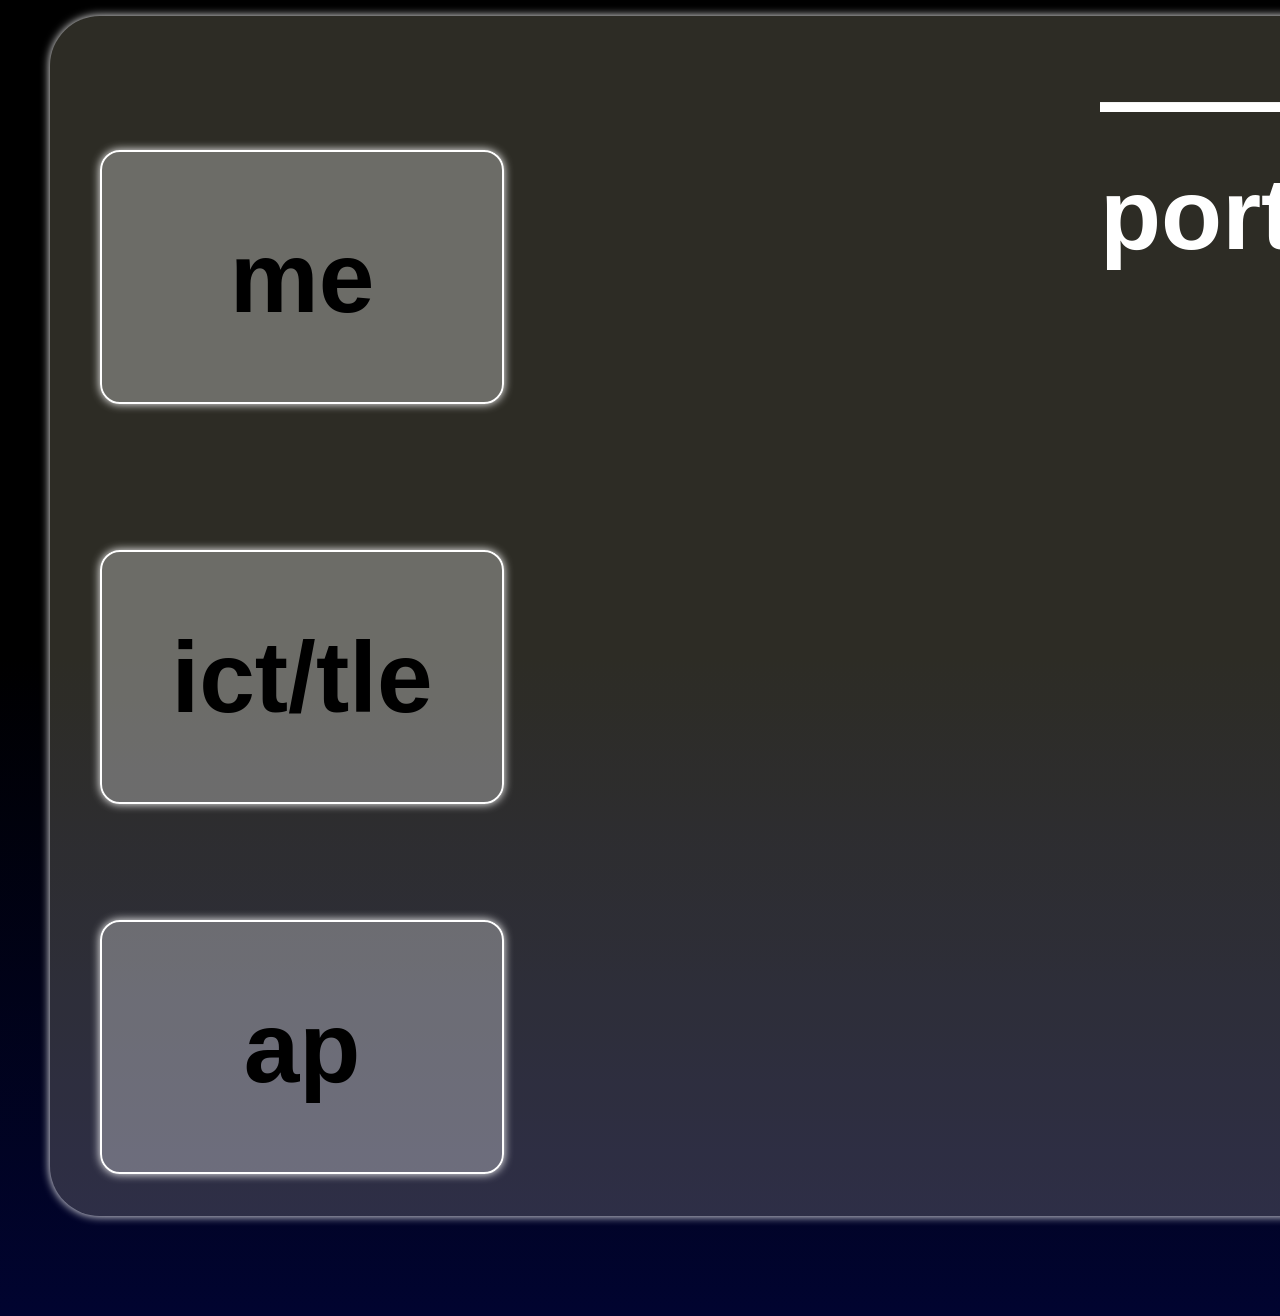
<file: index.html>
<!DOCTYPE html>
<html>
<head>
    <title> TIA HOMEPAGE </title>
    <meta content="width=device-width, initial-scale=1.0">
    <link rel="stylesheet" type="text/css" href="hpstyle.css"> 
</head>

<body>
                <!------ OTHER ------->

    <h1 class="maintitle">
        —— e-portfolio
    </h1>
    <p class="name">
        keith tia, 9—faith
    </p>
    <p class="bg"> secret </p>

    
                <!------ BUTTONS ------->
                
    <div class="containers">
        <article class="card">
            <a href="MEHP.html">
                <div class="box1">
                    <p class="p1"> me </p>
                </div>
            </a> 
            <div class="cbox1">
                <p class="info1"> learn more about me! <br> 
                    <br> a. personal details <br> b. circle of friends
                     <br> c. my family </p>
            </div>
        </article>

        <article class="card">
            <a href="ICTHP.html">
                <div class="box2">
                    <p class="p2"> ict/tle </p>
                </div>
            </a> 
            <div class="cbox2">
                <p class="info2"> I. <br> browser outputs <br> (credits to: Mark Stephen Tapulao Calamba for <br> the notes!!!) <br> <br>
                     II. <br> documentation and reflection</p>
            </div>
        </article>

        <article class="card">
            <a href="APHP.html">
                <div class="box3">
                    <p class="p3"> ap </p>
                </div>
            </a> 
            <div class="cbox3">
                <p class="info3"> I.
                     demand <br> II. supply <br> 
                    III. price elasticity <br> IV. market equilibrium <br> 
                    V. iba't ibang estraktura ng pamilihan <br> 
                    VI. bahaging ginagampanan ng pamahalaan <br> sa regulasyon <br> (credits to: Mark Stephen Tapulao Calamba for the notes!!!) </p>
            </div>
        </article>
    </div>

                <!------ DESIGN KINEME ------->



</body>
</html>
</file>
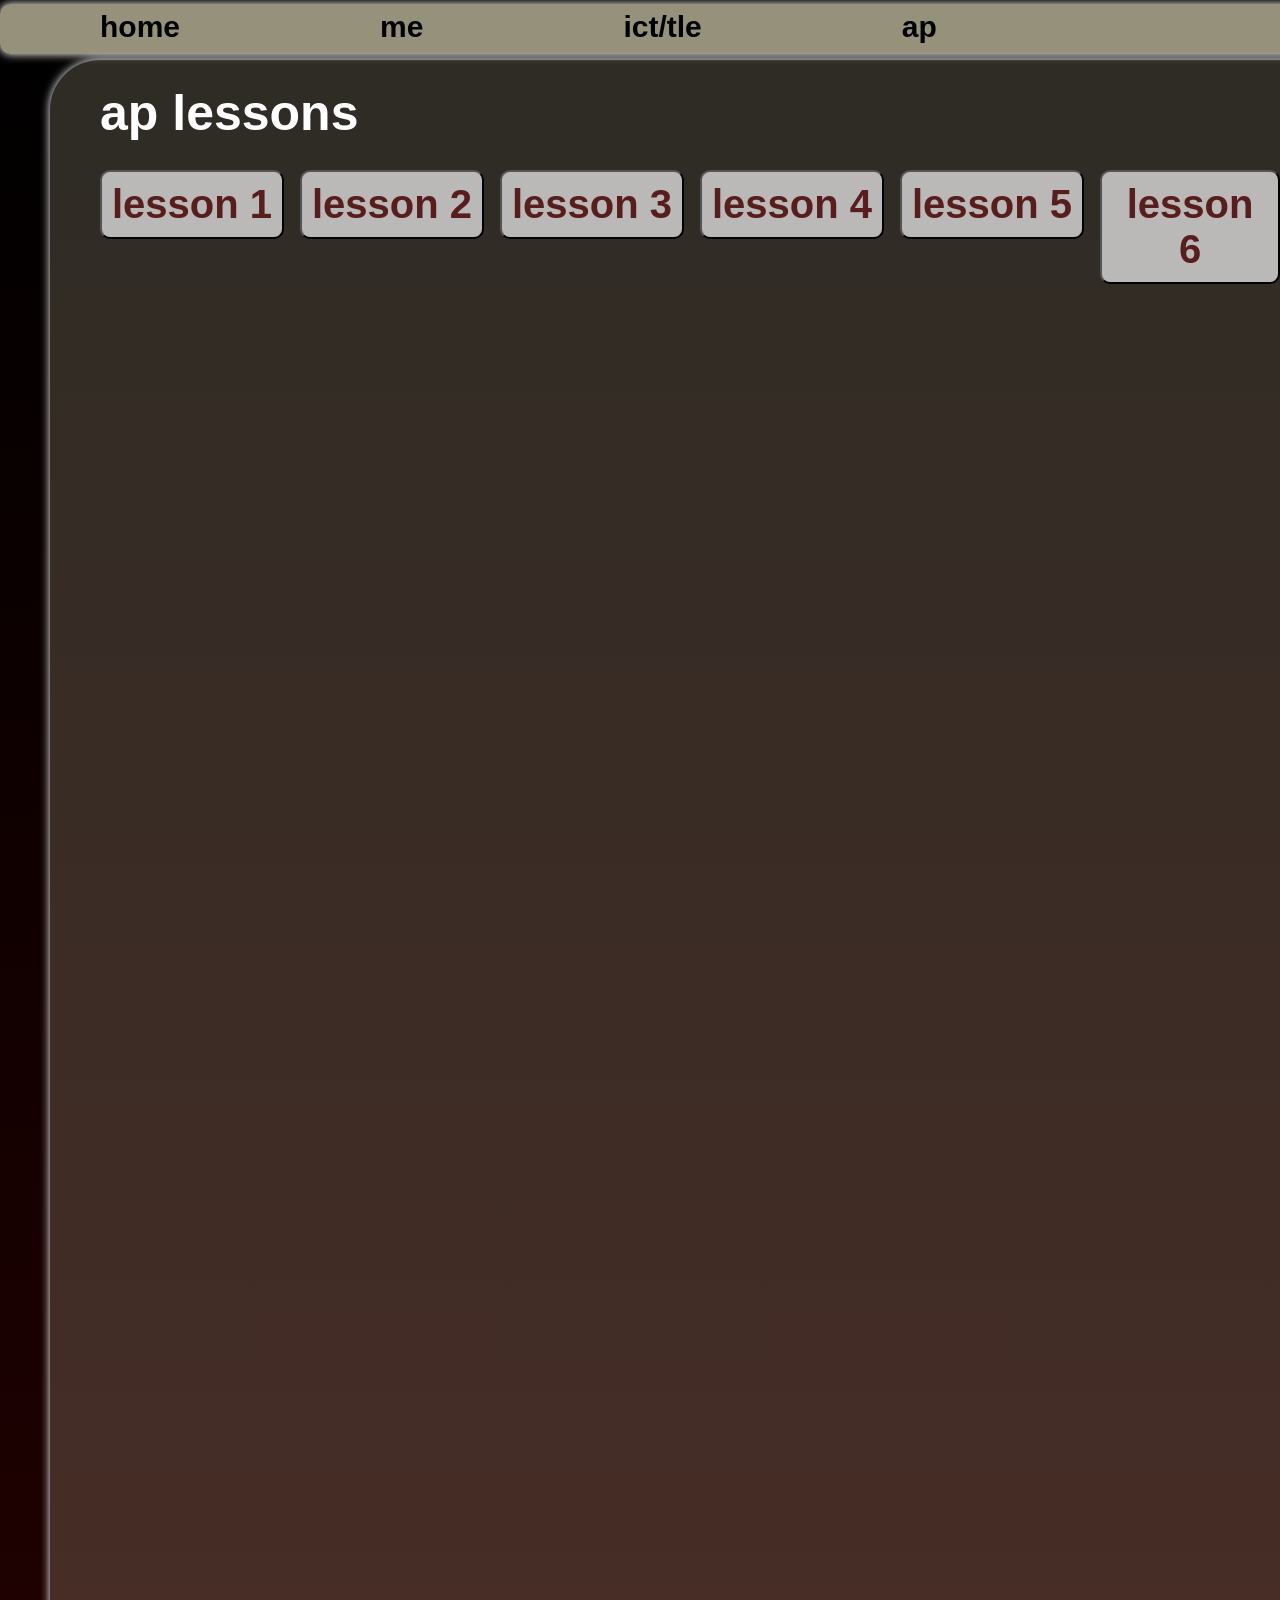
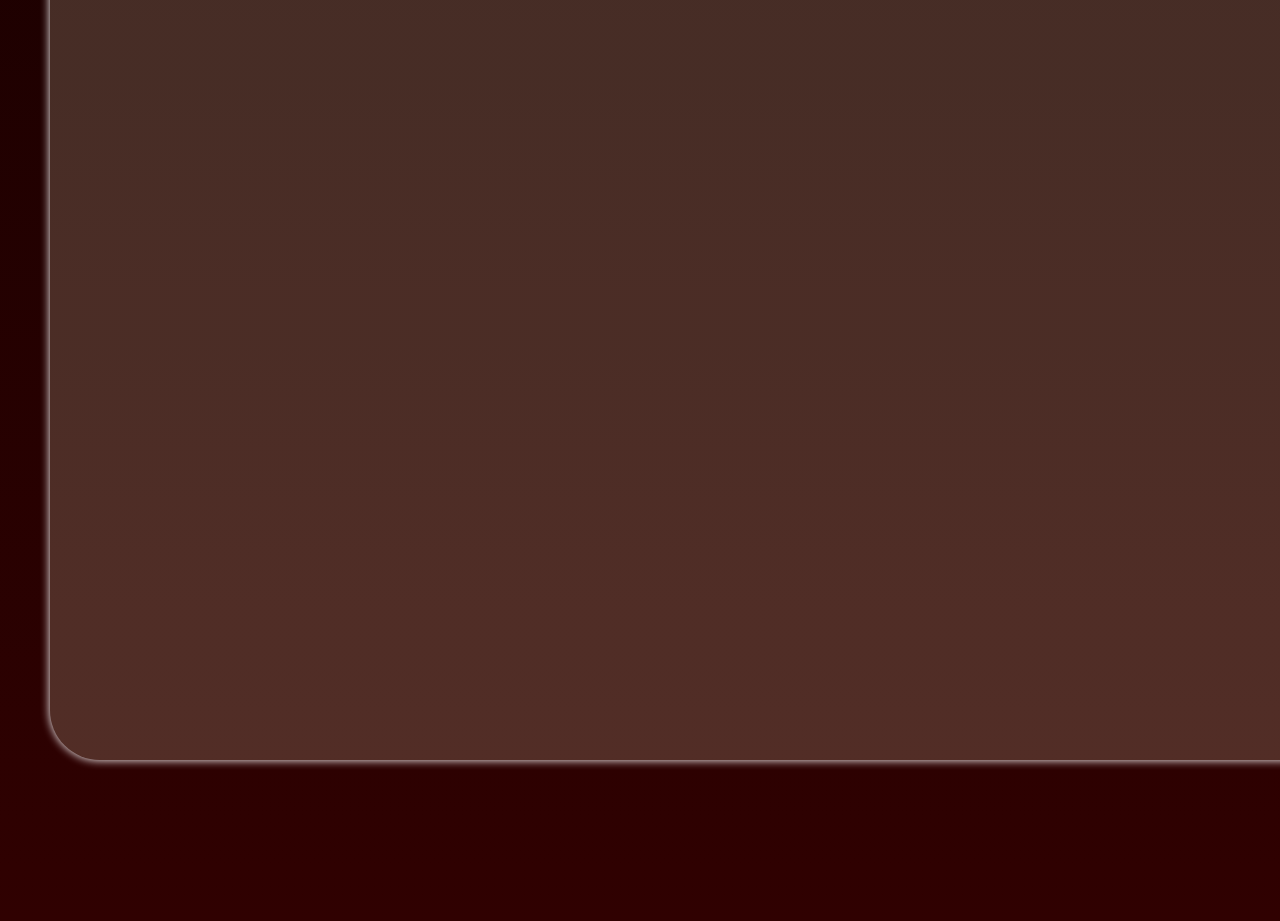
<file: APHP.html>
<!DOCTYPE html>
<html>
<head>
    <title> TIA ME </title>
    <meta content="width=device-width, initial-scale=1.0">
    <link rel="stylesheet" type="text/css" href="APHPstyle.css"> 
</head>

<body>
                <!------ OTHER ------->
    <h1 class="maintitle">
        <a href="photodump.html" class="secret">
            <p class="title"> —— e-portfolio </p>
        </a>
    </h1>
    <p class="bg">  </p>
    <nav class="header">
        <a href="HP.html" class="home"> <p> home </p> </a>
        <a href="MEHP.html" class="me"> <p> me </p> </a>
        <a href="ICTHP.html" class="ict"> <p> ict/tle </p> </a>
        <a href="APHP.html" class="ap"> <p> ap </p> </a>
    </nav>

                <!------ CONTENT ------->

    <div class="content">
            <h1 class="aptitle"> ap lessons </h1>
    </div>
                <!------ AP POPUPS ------->

    <div class="containers">
        <article class="card">
            <div class="box1">
                <button class="p1" popovertarget="cbox1"> lesson 1 </button>
            </div> 
            <div class="cbox1" id="cbox1" popover>
                <p class="info1">

<span class="big"> Demand </span> <br><br><br>
- <span class="small">dami ng produkto o serbisyo na gusto at kayang bilhin ng mga mamimili sa isang takdang preso at partikular na panahon </span>. <br>
- <span class="small"> Presyo </span>: ang pinakamahalagang nagtatakda (o determinant) sa dami ng demand.
<br><br>
<span class="big"> Batas ng Demand </span> <br><br>
"Kapag ang Presyo ay <span class="small"> tumaas </span>, ang Demand ay <span class="small">bababa</span>."<br>
"Kapag ang Presyo ay <span class="small">bumaba</span>, ang Demand ay <span class="small">tataas</span>." <br>
<br><br>

Nagiging totoo ang Batas ng Demand kapag nasa state ng <span class="small"> Ceteris Paribus </span> ( isang assumption na presyo lamang ang makakaapekto sa demand).
<br><br>
<span class="big">1. Substitution Effect </span>
- Kapag tumataas ang presyo ng isang produkto, ang mga mamimili ay hahanap ng pamalit na mas mura. Bunga nito ay bumababa ang demand.
<br><br>
<span class="big"> 2. Income Effect </span>
- Nagpapahayag na mas malaki ang halaga ng kinikita kapag mas mababa ang presyo.
<br><br><br>


<span class="big">Ang tatlong pamamaraan sa pagpapakita ng relasyon sa pagitan ng Demand at Presyo: </span> <br><br>
<span class="big"> Demand Schedule </span>
- isang <span class="small"> tsart </span> na nagpapakita ng bilang ng mga <br> kalakal o serbisyo na hinihiling sa mga tiyak ng presyo.
<br><br>
<span class="small"> Paano kung kulang ang schedule o tsart? </span><br>
- upang kumpletuhin ang Demand Schedule, gagamit  ng <br> <span class="big"> Demand Function </span>:
isang matematikong pagpapakita o paglalahad <br> sa ugnayan ng presyo at quantity demanded sa pamamagitan ng <br> formula.
<br><br><br><br>
</p>
<p class="cur">
<span class="big"> Demand Curve </span> <br>
- <span class="small"> grapikong representasyon </span> ng Batas ng Demand. <br>
- linya o curve na pinapakita ang negatibong relasyon ng presyo ng isang produkto.
<br><br>
Aalahanin na ang Presyo ay nasa Vertical Line at ang Qd ay nasa Horizontal Line.
<br><br><br><br>
</p>
<p class="npd">
<span class="big"> Mga Non-price Determinant </span> <br><br>
>Kita <br>
>Populasyon <br>
>Panlasa <br>
>Substitute Products <br>
>Panahon/Klima <br>
>Inaasahang Pangyayari <br>
>Okasyon <br> <br>
<span class="big"> Paglipat ng Demand Curve </span> <br>
<span class="small"> Kanan</span>: tataas ang demand <br>
<span class="small"> Kaliwa </span>: bumababa ang demand
</p>


 
                <img src="PICTURES/ap/ap11.jpg" alt="ap11" class="ap11">
                <img src="PICTURES/ap/ap12.jpg" alt="ap12" class="ap12">
                <img src="PICTURES/ap/ap13.jpg" alt="ap13" class="ap13">
                <img src="PICTURES/ap/ap14.jpg" alt="ap14" class="ap14">
                <img src="PICTURES/ap/ap15.jpg" alt="ap15" class="ap15">
                </p>
            </div>
         </article>  

        <article class="card">
            <div class="box2">
                <button class="p2" popovertarget="cbox2"> lesson 2 </button>
            </div> 
            <div class="cbox2" id="cbox2" popover>
                <p class="info2">

<span class="big"> Supply </span> <br><br><br>
- <span class="small">dami ng produkto o serbisyo na gustong ibenta ng mga prodyuser o negosyante sa isang takdang presyo at partikular na panahon </span>. <br>
- <span class="small"> Presyo </span>: ang pinakamahalagang nagtatakda (o determinant) sa dami ng supply.
<br><br>
<span class="big"> Batas ng Supply </span> <br><br>
"Kapag ang Presyo ay <span class="small"> tumaas </span>, ang Supply ay <span class="small">tataas</span>."<br>
"Kapag ang Presyo ay <span class="small">bumaba</span>, ang Supply ay <span class="small">bababa</span>." <br>
<br><br>

Nagiging totoo ang Batas ng Supply kapag nasa state ng <span class="small"> Ceteris Paribus </span> ( isang assumption na presyo lamang ang makakaapekto sa demand).
<br><br>


<span class="big">Ang tatlong pamamaraan sa pagpapakita ng relasyon sa pagitan ng Supply at Presyo: </span> <br><br>
<span class="big"> Demand Schedule </span>
- isang <span class="small"> tsart </span> na nagpapakita ng bilang ng mga <br> kalakal o serbisyo na handang ipagbili sa mga tiyak ng presyo.
<br><br>
<span class="small"> Paano kung kulang ang schedule o tsart? </span><br>
- upang kumpletuhin ang Supply Schedule, gagamit  ng <br> <span class="big"> Supply Function </span>:
isang matematikong pagpapakita o paglalahad <br> sa ugnayan ng presyo at quantity demanded sa pamamagitan ng <br> formula.
<br><br><br><br>
</p>
<p class="cur">
<span class="big"> Supply Curve </span> <br>
- <span class="small"> grapikong representasyon </span> ng Batas ng Supply. <br>
- linya o curve na pinapakita ang negatibong relasyon ng presyo ng isang produkto.
<br><br>
Aalahanin na ang Presyo ay nasa Vertical Line at ang Qs ay nasa Horizontal Line.
<br><br><br><br>
</p>
<p class="npd">
<span class="big"> Paglipat ng Supply Curve </span> <br>
<span class="small"> Kanan</span>: tataas ang supply <br>
<span class="small"> Kaliwa </span>: bumababa ang supply
</p>


 
                <img src="PICTURES/ap/ap21.jpg" alt="ap21" class="ap21">
                <img src="PICTURES/ap/ap22.jpg" alt="ap22" class="ap22">
                <img src="PICTURES/ap/ap23.jpg" alt="ap23" class="ap23">
                <img src="PICTURES/ap/ap24.jpg" alt="ap24" class="ap24">
                </p>
            </div>
         </article>  

        <article class="card">
            <div class="box3">
                <button class="p3" popovertarget="cbox3"> lesson 3 </button>
            </div> 
            <div class="cbox3" id="cbox3" popover>
                <p class="info3">

<span class="big"> Elastisidad  </span> <br><br><br>
- pamamaraan upang masukat ang <span class="small">pagtugon ng mga mamimili</span> at pagtitinda sa pagbabago ng presyo.
<br><br><br>

<span class="big"> Mga uri ng Elastisidad </span> <br><br>
Elastik 
<br><br><br><br><br><br><br><br>
Di-elastik
<br><br><br><br><br><br><br><br>
Unitary
<br><br><br><br><br><br><br><br>
Ganap na elastik
<br><br><br><br><br><br><br><br>
Ganap na di-elastik
<br><br><br><br><br><br><br><br>
<span class="big"> Formula upang makuha ang elastisidad: </span>

                <img src="PICTURES/ap/ap31.jpg" alt="ap31" class="ap31">
                <img src="PICTURES/ap/ap32.jpg" alt="ap32" class="ap32">
                <img src="PICTURES/ap/ap33.jpg" alt="ap33" class="ap33">
                <img src="PICTURES/ap/ap34.jpg" alt="ap34" class="ap34">
                <img src="PICTURES/ap/ap35.jpg" alt="ap34" class="ap35">
                <img src="PICTURES/ap/ap36.jpg" alt="ap34" class="ap36">

                </p>
            </div>
         </article>  

        <article class="card">
            <div class="box4">
                <button class="p4" popovertarget="cbox4"> lesson 4 </button>
            </div> 
            <div class="cbox4" id="cbox4" popover>
                <p class="info4">

<span class="big"> Ekwilibriyo </span><br><br><br>
- kalagayan na <span class="small"> walang sinuman sa mamimili at nagbibili ang gustong baguhin ang kasalukuyang sitwasyon sa pamilihan </span>.

<br><br><br>
<span class="big"> Disekwilibriyo </span>
- anumang sitwasyon o kalagayan na <span class="small"> hindi pareho </span> ang quantity demanded at quantity supplied sa isang takdang presyo. <br><br>
kung ang <br><br><br><br>
at kung <br><br><br>
<br><br>
<span class="big"> Mga Kaganapan sa Pagbabago sa Pamilihan </span> <br><br>
> Paglipat ng supply curve pakanan subalit walang pagbabago sa demand curve <br>
> Paglipat ng supply curve pakaliwa subalit walang pagbabago sa demand curve <br>
> Paglipat ng demand curve pakanan subalit walang pagbabago sa supply curve <br>
> Paglipat ng demand curve pakaliwa subalit walang pagbabago sa supply curve <br>
> Parehas ang paglipat ng demand at supply curve pakanan sa parehas na bahagdan <br>
> Parehas ang paglipat ng demand at supply curve pakaliwa sa parehas na bahagdan <br>
> Parehas na lumipat ang demand at supply curve pakanan subalit mas malaki ang bahagdan ng pagbabago ng demand sa supply <br>
> Parehas na lumipat ang demand at supply curve pakanan subalit mas maliit ang bahagdan ng pagbabago ng demand sa supply <br>
> at iba pa!

                <img src="PICTURES/ap/ap41.jpg" alt="ap41" class="ap41">
                <img src="PICTURES/ap/ap42.jpg" alt="ap42" class="ap42">

                </p>
            </div>
         </article> 
 
        <article class="card">
            <div class="box5">
                <button class="p5" popovertarget="cbox5"> lesson 5 </button>
            </div> 
            <div class="cbox5" id="cbox5" popover>
                <p class="info5">
<span class="big"> Pamilihan </span> <br><br><br>
- <span class="small">lugar </span> kung saan nakakamit ng isang <span class="small"> konsyumer ang sagot sa marami niyang pangangailangan at kagustuhan</span>. <br><br>

Ito ay may:<br>
> <span class="small"> Prodyuser </span><br>
> <span class="small"> Produkto </span> <br>
> <span class="small"> Mamimili </span> <br>
<br><br>
<span class="big"> Uri ng Pamilihan </span> <br>
> <span class="small"> Lokal </span> <br>
> <span class="small"> Panrehiyon </span> <br>
> <span class="small"> Pambansa </span> <br>
> <span class="small"> Pandaigdigan </span> <br>
<br><br>
<span class="big"> Pagkakaiba ng mga Anyo/Uri ng Pamilihan </span> <br>
> <span class="small"> Bilang at laki ng prodyuser o konsyumer </span> <br>
> <span class="small"> Uri ng produkto o serbisyo </span> <br>
> <span class="small"> Kontrol sa pagpasok sa pamilihan </span> <br>
> <span class="small"> Kontrol sa presyo </span> <br>
> <span class="small"> Paggamit ng di-presyong kompetisyon </span> <br>
<br><br>
<span class="big"> Estraktura ng Pamilihan </span>
<br><br><br>
<span class="big"> Ganap na Kompetisyon </span>
- maraming konsyumer at prodyuser sa industriya <br>
- ang mga produkto ng mga kalakalan sa industriya ay magkakatulad <br>
- ang mga kalakalan sa industriya ay tinatawag na Pricetakers <br>
- malayang nakapasok at nakakalabas ang mga kalakalan sa produksyon <br> 
- ang indibidwal na kalakalan ay may kontrol sa presyo ng kalakal <br>
<br><br>

<span class="big"> Monopolyo </span>
- iisa lang ang prodyuser <br>
- ang produkto ay walang malapit na kapalit <br>
- ang monopolista ay ang pricemaker ng produkto <br>
- napakahirap ang pagpasok ng mga bagong prodyuser sa ganitong pamilihan <br>
- ang pag-aanunsyo sa produkto ay maaaring gamitin o hindi <br>
<br><br>

<span class="big"> Oligopolyo </span>
- kakaunti lamang ang mga prodyuser sa industriya <br>
- ang mga produkto ay maaaring magkakatulad o magkakaiba <br>
- malaki ang control ng mga kalakalan pagdating sa presyo <br>
- mahirap ang pagpasok <br>
<br><br>

<span class="big"> Monopolistic Competition </span>
- may katamtamang dami ng mga prodyuser at konsyumer <br>
- ang mga industriya ay agresibong nakikipagkomptensiya sa isa't isa <br>
- mayroong malawakang pang-aanunsiyo <br>
- may kaunting kontrol sa presyo dahilan sa pagkakaiba ng produkto <br>
- madali ang pagpasok ng mga prodyuser kung ikukumpara sa <br> monopolyo at oligopolyo <br>
<br><br>

<span class="big"> Monopsonyo </span>
- mayroon lamang iisang konsyumer ngunit <br> maraming prodyuser ng produkto at serbisyo <br>
- ang kapangyarihan ang konsyumer na naiimpluwensiyahan ang presyo  <br> sa pamilihan <br>
                <img src="PICTURES/ap/ap51.jpg" alt="ap51" class="ap51">
                <img src="PICTURES/ap/ap52.jpg" alt="ap52" class="ap52">
                <img src="PICTURES/ap/ap53.jpg" alt="ap53" class="ap53">
                </p>
            </div>
         </article> 

        <article class="card">
            <div class="box6">
                <button class="p6" popovertarget="cbox6"> lesson 6 </button>
            </div> 
            <div class="cbox6" id="cbox6" popover>
                <p class="info6">

<span class="big"> Price Control </span> <br><br><br>
- pagtatadhana ng pamahalaan ng pinakamababa at pinakamataas na presyo na pwedeng itakda
<br><br>
<span class="big"> RA 7581 </span>
<br><br><br><br><br>
<br><br><br><br><br>
<span class="big"> Price Support </span>
- isinasagawa ng <span class="small"> pamahalaan </span> upang tulungan ang mga prodyuser.
<br><br>
<span class="big"> Price Ceiling </span>
- <span class="small">pinakamataas</span> na presyong itinakda ng pamahalaan upang ipagbili ang mga produkto. <br>
- ito ay isinasagawa ng pamahalaan upang tulungan at bigyang proteksyon ang mga mamimili labas sa mga abusado at magpagsamantalang mga negosyante. <br>
- itinakda ito na mas mababa sa equilibrium price na umiiral sa pamilihan.
<br><br><br><br><br>
<br><br><br><br><br>
<span class="big"> Floor Price </span>
- <span class="small"> pinakamababa </span> ng presyong itinakda ng pamahalaan upang ipagbili ang mga produkto. <br>
- itinatakda ito na mas mataas sa equilibrium price na umiiral sa pamilihan.
<br><br><br><br><br>
<br><br><br><br><br>

                <img src="PICTURES/ap/ap61.jpg" alt="ap61" class="ap61">
                <img src="PICTURES/ap/ap62.jpg" alt="ap62" class="ap62">
                <img src="PICTURES/ap/ap63.jpg" alt="ap63" class="ap63">


                </p>
            </div>
         </article> 
    </div>
</body>
</html>
</file>
<file: hpstyle.css>
body {
    height: 1300px;
    background-image: 
    linear-gradient(to bottom, black, black, rgb(1, 4, 48));
    background-repeat: no-repeat;
    background-size: cover;
    margin: 0;
    padding: 0;
}
/*—————OTHER—————*/

.maintitle {
    font-family: 'Segoe UI', Tahoma, Geneva, Verdana, sans-serif;
    font-weight: bolder;
    font-size: 100px;
    color: white;
    position: fixed;
    top: -25px;
    left: 1100px;
}

.name {
    font-family: 'Segoe UI', Tahoma, Geneva, Verdana, sans-serif;
    font-weight: bolder;
    font-size: 30px;
    color: white;
    position: fixed;
    top: 130px;
    left: 1600px;
}

.bg::after{
    content: '';
    background-color: rgba(255, 247, 210, 0.178);
    width: 1800px;
    height: 1200px;
    z-index: -67;
    position: absolute;
    left: 50px;
    border-radius: 50px;
    box-shadow: 0 0px 10px white;
}

/*—————BUTTONS—————*/
.p1,.p2, .p3 {
    text-align: center; 
    background-color: rgba(255, 255, 255, 0.3); 
    font-family: 'Segoe UI', Tahoma, Geneva, Verdana, sans-serif;
    font-weight: bolder;
    font-size: 100px;
    color: black;
    justify-content: center;
    align-items: center;
    text-decoration: none;

}

.p1:hover {
    background-color:#1d2358;
    color: white;
    left: 350px;
}

.p2:hover {
    background-color:#1d2358;
    color: white;
    left: 350px;
}
.p3:hover {
    background-color:#1d2358;
    color: white;
    left: 350px;
}

.box1 p{
    width: 400px;
    height: 250px;
    border: 2px solid white;
    border-radius: 20px;
    position: absolute;
    display: inline-block;
    left: 100px;
    display: flex;
    justify-content: center;
    align-items: center;
    flex-direction: column;
    transition: 0.67s;
    cursor: pointer;
    text-decoration: none;
    box-shadow: 0 0px 10px white;
}

.box2 p{
    width: 400px;
    height: 250px;
    border: 2px solid white;
    border-radius: 20px;
    position: absolute;
    top: 400px;
    left: 100px;
    display: flex;
    justify-content: center;
    align-items: center;
    flex-direction: column;
    transition: 0.67s;
    box-shadow: 0 0px 10px white;
    
}

.box3 p{
    width: 400px;
    height: 250px;
    border: 2px solid white;
    border-radius: 20px;
    position: absolute;
    top: 770px;
    left: 100px;
    display: flex;
    justify-content: center;
    align-items: center;
    flex-direction: column;
    transition: 0.67s;
    box-shadow: 0 0px 10px white;

}

.card{
    position: relative;
}

.cbox1 {
    text-align:right; 
    background-color: rgba(255, 255, 255, 0.3); 
    font-family: 'Segoe UI', Tahoma, Geneva, Verdana, sans-serif;
    font-weight: bolder;
    font-size: 20px;
    color: black;
    width: 700px;
    height: 250px;
    border: 2px solid white;
    border-radius: 20px;
    padding: 30px;
    position: absolute;
    top: 130px;
    left: 500px;
    justify-content: center;
    align-items: center;
    transition: opacity .67s 0.67s;
    z-index: -1;
    opacity: 0 ;
    cursor: pointer;
} 

.info1 {
    display: block;
}

.card:hover .cbox1 {
    opacity: 1;
    transition: opacity .67s;
}

.cbox2 {
    text-align:right; 
    background-color: rgba(255, 255, 255, 0.3); 
    font-family: 'Segoe UI', Tahoma, Geneva, Verdana, sans-serif;
    font-weight: bolder;
    font-size: 20px;
    color: black;
    width: 700px;
    height: 250px;
    border: 2px solid white;
    border-radius: 20px;
    padding: 30px;
    position: absolute;
    top: 520px;
    left: 500px;
    justify-content: center;
    align-items: center;
    transition: opacity .67s 0.67s;
    z-index: -1;
    opacity: 0 ;
    cursor: pointer;
} 

.info2 {
    display: block;
}

.card:hover .cbox2 {
    opacity: 1;
    transition: opacity .67s;
}

.cbox3 {
    text-align:right; 
    background-color: rgba(255, 255, 255, 0.3); 
    font-family: 'Segoe UI', Tahoma, Geneva, Verdana, sans-serif;
    font-weight: bolder;
    font-size: 20px;
    color: black;
    width: 700px;
    height: 250px;
    border: 2px solid white;
    border-radius: 20px;
    padding: 30px;
    position: absolute;
    top: 880px;
    left: 500px;
    justify-content: center;
    align-items: center;
    transition: opacity .67s 0.67s;
    z-index: -1;
    opacity: 0 ;
    cursor: pointer;
} 

.info3 {
    display: block;
}

.card:hover .cbox3 {
    opacity: 1;
    transition: opacity .67s;
}

/*————— DESIGN KINEME —————*/
</file>
<file: APHPstyle.css>
body {
    height: 2500px;
    background-image: 
    linear-gradient(to bottom, black, rgba(48, 1, 1, 1));
    background-repeat: no-repeat;
    background-size: cover;
    margin: 0;
    padding: 0;
}

/*————— CONTENT —————*/
.aptitle{
    font-family: 'Segoe UI', Tahoma, Geneva, Verdana, sans-serif;
    font-weight: bolder;
    font-size: 50px;
    color: white;
    position: absolute;
    display: flex;
    gap: 200px;
    top: 50px ;
    left: 100px;
    transition: linear .67s;
}
.aptitle:hover{
    font-size: 51px;
    transition: ease all .67s;
    color: #581d1dff;
    background-color: rgba(255, 255, 255, 0.67);
    border-radius: 10px;
    padding: 10px;
}

/*————— OTHER —————*/

.maintitle a{
    font-family: 'Segoe UI', Tahoma, Geneva, Verdana, sans-serif;
    font-weight: bolder;
    font-size: 30px;
    position: fixed;
    top: -20px;
    left: 1600px;
    text-decoration: none;
    z-index: 101;
    color: white;
    transition: linear 0.3s;
}
.maintitle a:hover{
        color: #581d1dff;
    font-size: 35px;
}

.bg::after{
    content: '';
    background-color: rgba(255, 247, 210, 0.178);
    width: 1800px;
    height: 2300px;
    z-index: -69;
    position: absolute;
    top: 60px;
    left: 50px;
    border-radius: 50px;
    box-shadow: 0 0px 10px white;
}
.bg::before{
    content: '';
    background-color: rgba(255, 247, 210, 0.589);
    width: 1890px;
    height: 50px;
    z-index: 100;
    position: fixed;
    top: 4px;
    left: 0px;
    border-radius: 10px;
    box-shadow: 0 0px 10px white;
}
.header {
    font-family: 'Segoe UI', Tahoma, Geneva, Verdana, sans-serif;
    font-weight: bolder;
    font-size: 30px;
    position: fixed;
    display: flex;
    gap: 200px;
    top: -20px ;
    left: 100px;
    z-index: 101;
}
.header a{
    text-decoration: none;
    color: black;
    transition: ease all 0.67s;
}
.header a:hover{
    color: #581d1dff;
    font-size: 35px;
}
.card{
    width: 1% ;
}

/*————— POPUPS —————*/
button:hover{
    height: 10%;
    width: auto;
}
 .cbox1, .cbox2, .cbox3, .cbox4, .cbox5, .cbox6{
    text-align:justify; 
    background-image: linear-gradient(135deg,rgba(255, 255, 255, 0.67), rgba(216, 156, 156, 0.67)); 
    font-family: 'Lucida Sans', 'Lucida Sans Regular', 'Lucida Grande', 'Lucida Sans Unicode', Geneva, Verdana, sans-serif;
    font-weight: bolder;
    font-size: 25px;
    color: black;
    width: 1625px;
    height: 1500px;
    border: 2px solid white;
    border-radius: 20px;
    padding: 50px;
    position: relative;
    top: 1050px;
    left: 20px;
    justify-content: center;
    align-items: center;
    box-shadow: 0 2px 10px black;
    transition: opacity .67s 0.67s;
    z-index: 11;                      
    cursor: pointer;
}
.p1 {
    display: absolute;
    font-family: 'Segoe UI', Tahoma, Geneva, Verdana, sans-serif;
    font-weight: bolder;
    font-size: 40px;
    transition: ease all .67s;
    color: #581d1dff;
    background-color: rgba(255, 255, 255, 0.67);
    border-radius: 10px;
    padding: 10px;
    position: absolute;
    top: 170px;
    left: 100px;
}
.p2 {
    display: absolute;
    font-family: 'Segoe UI', Tahoma, Geneva, Verdana, sans-serif;
    font-weight: bolder;
    font-size: 40px;
    transition: ease all .67s;
    color: #581d1dff;
    background-color: rgba(255, 255, 255, 0.67);
    border-radius: 10px;
    padding: 10px;
    position: absolute;
    top: 170px;
    left: 300px;
}
.p3 {
    display: absolute;
    font-family: 'Segoe UI', Tahoma, Geneva, Verdana, sans-serif;
    font-weight: bolder;
    font-size: 40px;
    transition: ease all .67s;
    color: #581d1dff;
    background-color: rgba(255, 255, 255, 0.67);
    border-radius: 10px;
    padding: 10px;
    position: absolute;
    top: 170px;
    left: 500px;
}
.p4{
    display: absolute;
    font-family: 'Segoe UI', Tahoma, Geneva, Verdana, sans-serif;
    font-weight: bolder;
    font-size: 40px;
    transition: ease all .67s;
    color: #581d1dff;
    background-color: rgba(255, 255, 255, 0.67);
    border-radius: 10px;
    padding: 10px;
    position: absolute;
    top: 170px;
    left: 700px;
}
.p5{
    display: absolute;
    font-family: 'Segoe UI', Tahoma, Geneva, Verdana, sans-serif;
    font-weight: bolder;
    font-size: 40px;
    transition: ease all .67s;
    color: #581d1dff;
    background-color: rgba(255, 255, 255, 0.67);
    border-radius: 10px;
    padding: 10px;
    position: absolute;
    top: 170px;
    left: 900px;
}
.p6{
    display: absolute;
    font-family: 'Segoe UI', Tahoma, Geneva, Verdana, sans-serif;
    font-weight: bolder;
    font-size: 40px;
    transition: ease all .67s;
    color: #581d1dff;
    background-color: rgba(255, 255, 255, 0.67);
    border-radius: 10px;
    padding: 10px;
    position: absolute;
    top: 170px;
    left: 1100px;
}

/*————— SPANS —————*/
.big{
    color: #581d1dff;
    font-size: 40px;
}
.small{
    color: #581d1dff;
    font-size: 27px;
}
.cur{
    text-align: right;
}
/*————— IMAGES —————*/
.ap11{
    height: 10%;
    width: auto;
    position: absolute;
    top: 300px;
    left: 900px;
}
.ap12{
    height: 15%;
    width: auto;
    position: absolute;
    top: 870px;
    left: 1250px;
}
.ap13{
    height:10%;
    width: auto;
    position: absolute;
    top: 1135px;
    left: 960px;
}
.ap14{
    height:17%;
    width: auto;
    position: absolute;
    top: 1200px;
    left: 200px;
}
.ap15{
    height:25%;
    width: auto;
    position: absolute;
    top: 1600px;
    left: 960px;
}
.ap21{
    height: 10%;
    width: auto;
    position: absolute;
    top: 300px;
    left: 900px;
}
.ap22{
    height: 15%;
    width: auto;
    position: absolute;
    top: 670px;
    left: 1250px;
}
.ap23{
    height:10%;
    width: auto;
    position: absolute;
    top: 935px;
    left: 960px;
}
.ap24{
    height:17%;
    width: auto;
    position: absolute;
    top: 1000px;
    left: 100px;
}
.ap31{
    height: 13%;
    width: auto;
    position: absolute;
    top: 350px;
    left: 300px;
}
.ap32{
    height: 13%;
    width: auto;
    position: absolute;
    top: 560px;
    left: 300px;
}
.ap33{
    height:13%;
    width: auto;
    position: absolute;
    top: 780px;
    left: 300px;
}
.ap34{
    height:13%;
    width: auto;
    position: absolute;
    top: 990px;
    left: 300px;
}
.ap35{
    height:13%;
    width: auto;
    position: absolute;
    top: 1200px;
    left: 300px;
}
.ap36{
    height:13%;
    width: auto;
    position: absolute;
    top: 1500px;
    left: 900px;
}
.ap41{
    height: 5%;
    width: auto;
    position: absolute;
    top: 400px;
    left: 200px;
}
.ap42{
    height: 5%;
    width: auto;
    position: absolute;
    top: 500px;
    left: 200px;
}
.ap51{
    height: 10%;
    width: auto;
    position: absolute;
    top: 1500px;
    left: 1000px;
}
.ap52{
    height: 10%;
    width: auto;
    position: absolute;
    top: 1720px;
    left: 1000px;
}.ap53{
    height: 10%;
    width: auto;
    position: absolute;
    top: 1920px;
    left: 1000px;
}
.ap61{
    height: 20%;
    width: auto;
    position: absolute;
    top: 220px;
    left: 400px;
}
.ap62{
    height: 17%;
    width: auto;
    position: absolute;
    top: 730px;
    left: 1050px;
}
.ap63{
    height: 20%;
    width: auto;
    position: absolute;
    top: 1100px;
    left: 400px;
}
</file>
